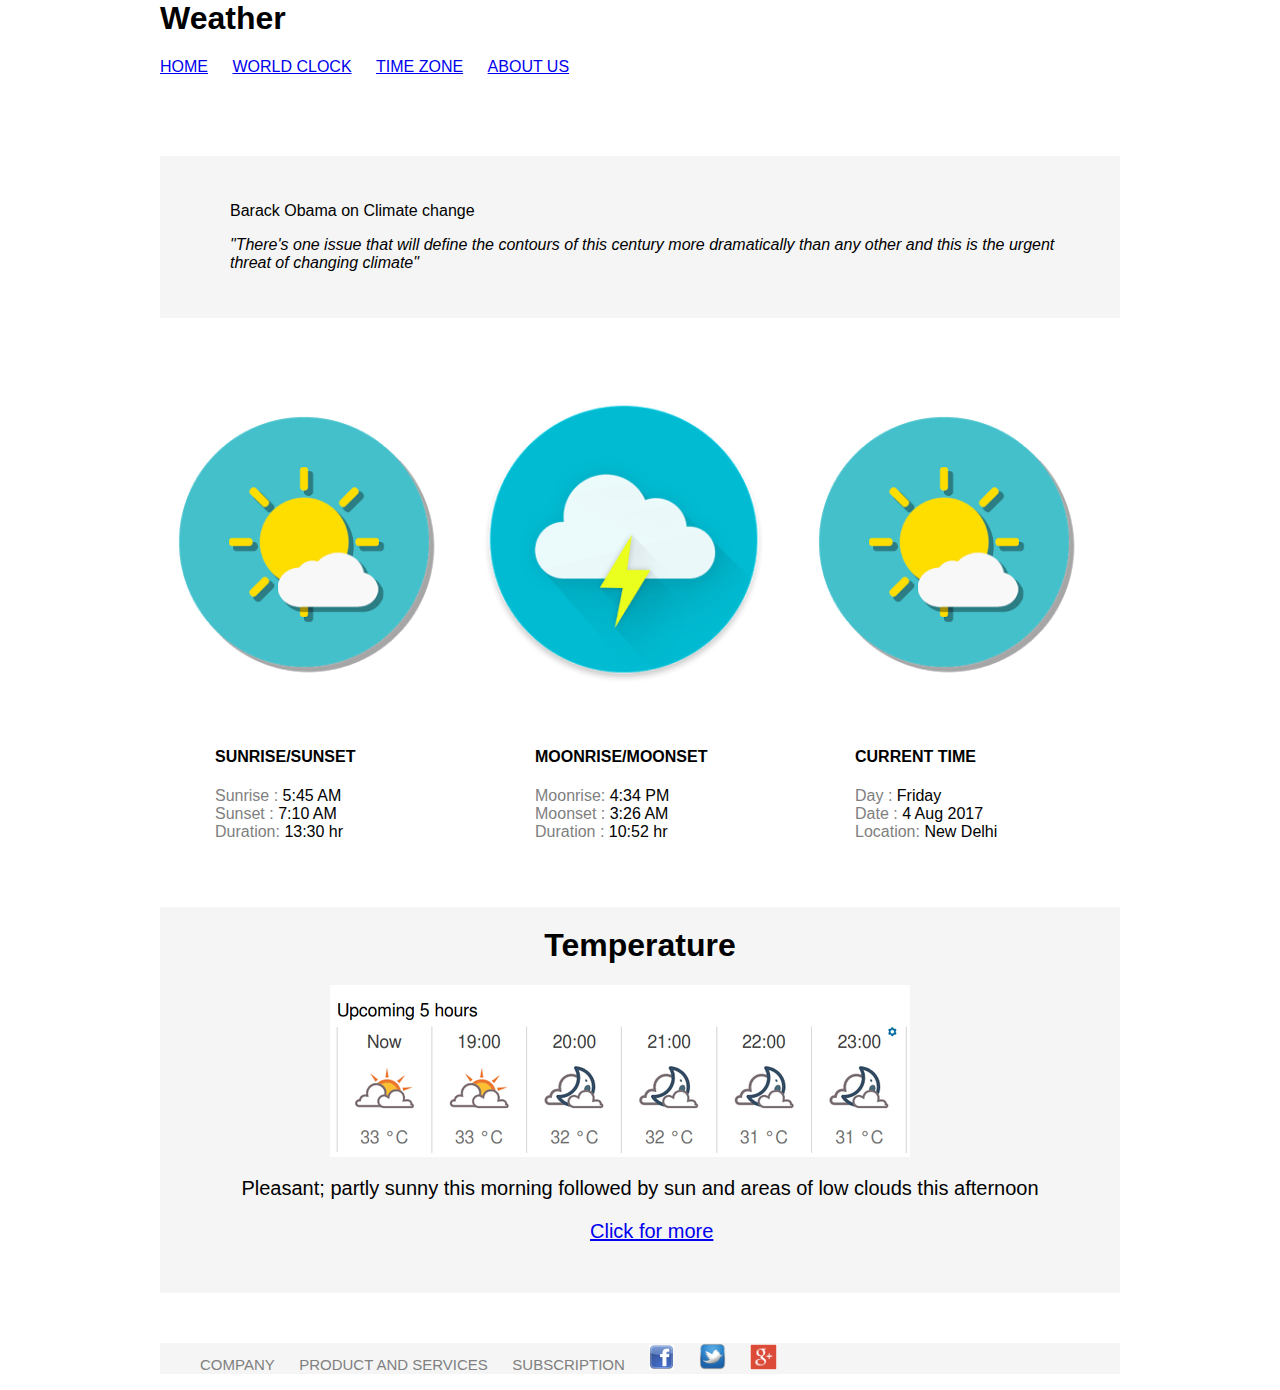
<file: HtmlCss/index.html>
<html>
<head>
<meta charset="utf-8">
<link rel="stylesheet" type="text/css" href="css/style.css">
<title>First Page</title>
</head>
<body>
    <div class="wrap ">
	    <header>
		  <h1 >Weather</h1>
		    <nav>
					<li><a href="#">HOME</a></li>
					<li><a href="#">WORLD CLOCK</a></li>
					<li><a href="#">TIME ZONE</a></li>
					<li><a href="#">ABOUT US</a></li>
				</ul>
				</div>
			</nav>	
		</header>
	<div class="main">
		<p>Barack Obama on Climate change</p>
		<p class="climate">
		"There's one issue that will define the contours of this century more dramatically than any other and this is the urgent threat of changing climate"</p>
		</div>
		    <div class="primary">
			    <section class="sub">
					
						    <img class="imgmain" src="img/img3.png"/>
						    <h4>SUNRISE/SUNSET</h4>
						    <ul class="Sunrise">
						    	<li>Sunrise : 
						    	<span>5:45 AM</span>
						    	</li>
						    	<li>Sunset  : 
						    	<span>7:10 AM</span>
						    	</li>
						    	<li>Duration: 
						    	<span>13:30 hr</span>
						    	</li>
						    </ul>	
				
			    </section>
			    <section class="sub" >
			    
						    <img class="imgmain" src="img/img2.png" />
							 <h4>MOONRISE/MOONSET</h4>
						    <ul class="Sunrise1">
						    	<li>Moonrise: 
						    	<span>4:34 PM</span>
						    	</li>
						    	<li>Moonset : 
						    	<span>3:26 AM</span>
						    	</li>
						    	<li>Duration : 
						    	<span>10:52 hr</span>
						    	</li>
						    </ul>
			    </section>
			    <section  class="sub">
			  
						    <img class="imgmain" src="img/img3.png" width="170px" />
							<h4>CURRENT TIME</h4>
						    <ul class="Sunrise2">
						    	<li>Day : 
						    	<span>Friday</span>
						    	</li>
						    	<li>Date : 
						    	<span>4 Aug 2017</span>
						    	</li>
						    	<li>Location: 
						    	<span>New Delhi</span>
						    	</li>
						    </ul>
					
			    </section>
		 	</div>
		
		
		<section class="hero-unit ">
				<h1>Temperature</h1>
				<img src="img/img4.png"  />
				<p>Pleasant; partly sunny this morning followed by sun and areas of low clouds this afternoon</p>
				<a href="index1.html"> Click for more</a>
		</section>
			<div class="foot">
				 <footer>
					   <nav >
							<ul>
							  <li><a href="#">COMPANY</a></li>
							  <li><a href="#">PRODUCT AND SERVICES</a></li>
							  <li><a href="#">SUBSCRIPTION</a></li>
							  <li><a href="#"><img src="img/facebook.jpeg" width="25px"></a></li>
							  <li><a href="#"><img src="img/twitter.png" width="27px"></a></li>
							  <li><a href="#"><img src="img/google.png" width="27px"></a></li>
							</ul>
					   </nav>	
				 </footer>
			 </div>
	</div>
</body>
</html>
</file>
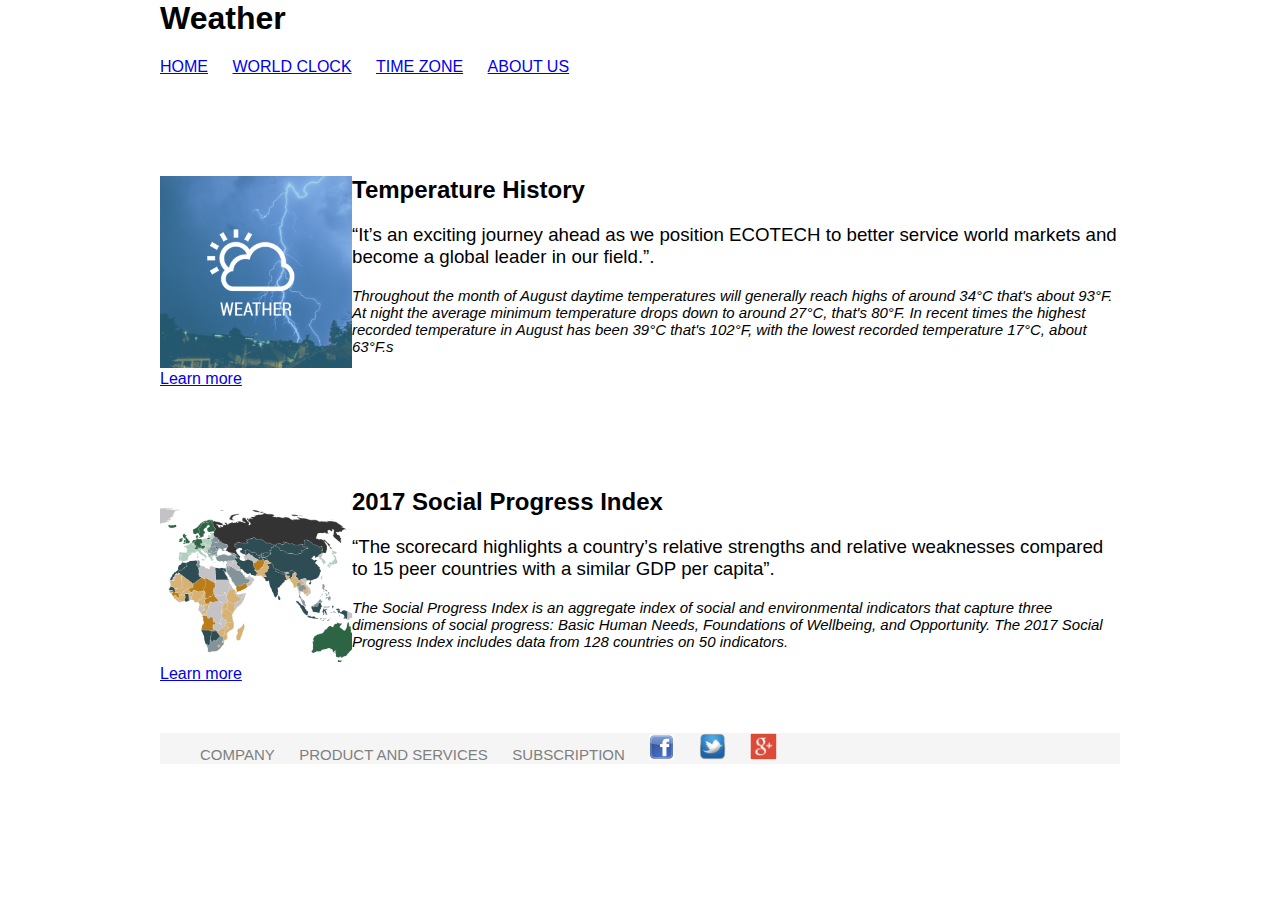
<file: HtmlCss/index1.html>
<html>
<head>
<meta charset="utf-8">
<link rel="stylesheet" type="text/css" href="css/style.css">
	<title>second page</title>
</head>
<body>
<div class="wrap">
	    <header>
		  <h1>Weather</h1>
		    <nav>
					<li><a href="#">HOME</a></li>
					<li><a href="#">WORLD CLOCK</a></li>
					<li><a href="#">TIME ZONE</a></li>
					<li><a href="#">ABOUT US</a></li>
				</ul>
				</div>
			</nav>	
		</header>

	<div class="mainpage">
			    <section>
					
						    <img class="imgmain1" src="img/weather.png" />	
			    </section>
			    <section>
			    	<div class="temp1">
						<h2>Temperature History</h2>
						<h3 class="subline">“It’s an exciting journey ahead as we position ECOTECH to better service world markets and become a global leader in our field.”.</h3>
				
						<p class="para">Throughout the month of August daytime temperatures will generally reach highs of around 34°C that's about 93°F. At night the average minimum temperature drops down to around 27°C, that's 80°F.

		                In recent times the highest recorded temperature in August has been 39°C that's 102°F, with the lowest recorded temperature 17°C, about 63°F.s</p>
		                	<a href="#">Learn more</a>
					</div>
			    </section> 
	</div>
		<div class="mainpage">
			    <section>
					 <img class="imgmain1" src="img/map.png" />	
			    </section>
			    <section>
			    	<div class="temp2">
						<h2>2017 Social Progress Index</h2>
						<h3 class="subline">“The scorecard highlights a country’s relative strengths and relative weaknesses compared to 15 peer countries with a similar GDP per capita”.</h3>
				
						<p class="para">The Social Progress Index is an aggregate index of social and environmental indicators that capture three dimensions of social progress: Basic Human Needs, Foundations of Wellbeing, and Opportunity. The 2017 Social Progress Index includes data from 128 countries on 50 indicators.</p>
		                	<a href="#">Learn more</a>
					</div>
			    </section> 
		</div>
		<div class="foot">
				 <footer>
					   <nav>
							<ul>
							  <li><a href="#">COMPANY</a></li>
							  <li><a href="#">PRODUCT AND SERVICES</a></li>
							  <li><a href="#">SUBSCRIPTION</a></li>
							  <li><a href="#"><img src="img/facebook.jpeg" width="25px"></a></li>
							  <li><a href="#"><img src="img/twitter.png" width="27px"></a></li>
							  <li><a href="#"><img src="img/google.png" width="27px"></a></li>
							</ul>
					   </nav>	
				 </footer>
			 </div>
</div>	
		
</body>
</html>
</file>
<file: HtmlCss/css/style.css>
body{
font-family: sans-serif;
margin-top: 0px;
width:960px;
margin-right: auto;
margin-left: auto;
}
.wrap{
	text-decoration: none;

}
.wrap li{
	display: inline;
}
.main{
  background-color: #F5F5F5;
  margin-top: 80px;
  padding-top: 30px;
  padding-left: 70px;
  padding-bottom: 30px;
}

nav li
{
	display: inline;
	padding-right: 20px;
}


ul a{
	text-decoration: none;
	color: grey;
}

ul a:hover {
	color: black;
}
.container_12{
	background: white;
}

.Sunrise{
	font-weight: normal;
	list-style: none;
	color: grey;
	padding-left: 55px;

}
.Sunrise1{
	font-weight: normal;
	list-style: none;
	padding-left: 55px;
	color: grey;

}
.Sunrise2{
	font-weight: normal;
	list-style: none;
	padding-left: 55px;
	color: grey;
}
span{
	color: black
}
.sub .sub1 .sub2{
	margin-top: 100px;
}
.sub{
	float: left;
	width: 320px;
}
.imgmain {
	width: 100%;
}
.imgmain1
{
	width: 20%;
	float: left;
}
.primary{
	margin-bottom: 50px;
	margin-top: 50px;
	overflow: auto;
}
.primary h4
{
	padding-left: 55px;
}
.hero-unit
{
	background-color:  #F5F5F5;
	padding-bottom: 50px;
	margin-bottom: 50px;
	
}
.hero-unit p
{
	text-align: center;
	font-size: 20px;
	
}
.hero-unit h1
{
	padding-top: 20px;
	text-align: center;
}
.hero-unit img
{
margin-left: auto;
margin-right: auto;
margin-left: 170px
}/*
section{
	box-sizing: border-box;
	padding: 15px;
}*/
.hero-unit a
{
	text-align: center;
	font-size: 20px;
	padding-left: 430px;

}
.foot ul
{
	background-color: #F5F5F5;

}
.foot a
{
	font-size: 15px;
	margin-top: 100px;
}

.subline{
	font-weight: normal;
}

.para{
	font-style: italic;
	font-size: 15px;
}


.mainpage
{
  margin-top: 100px;
margin-bottom: 50px;

}
.mainpage .container_12
{
	background-color: #F5F5F5;
}

.imgmain {
  width: 90%;
  margin-top: 30px;
  padding-bottom: 40px;

}

footer
{
	margin-top: 2px;
}
.climate
{
	padding-right: 30px;
    font-style: italic;
}

.dropdown-content {
    display: none;
    position: absolute;
    background-color: #f9f9f9;
    min-width: 160px;
    box-shadow: 0px 8px 16px 0px rgba(0,0,0,0.2);
    padding: 12px 16px;
    z-index: 1;
}

.dropdown:hover .dropdown-content {
    display: block;
}
</file>
